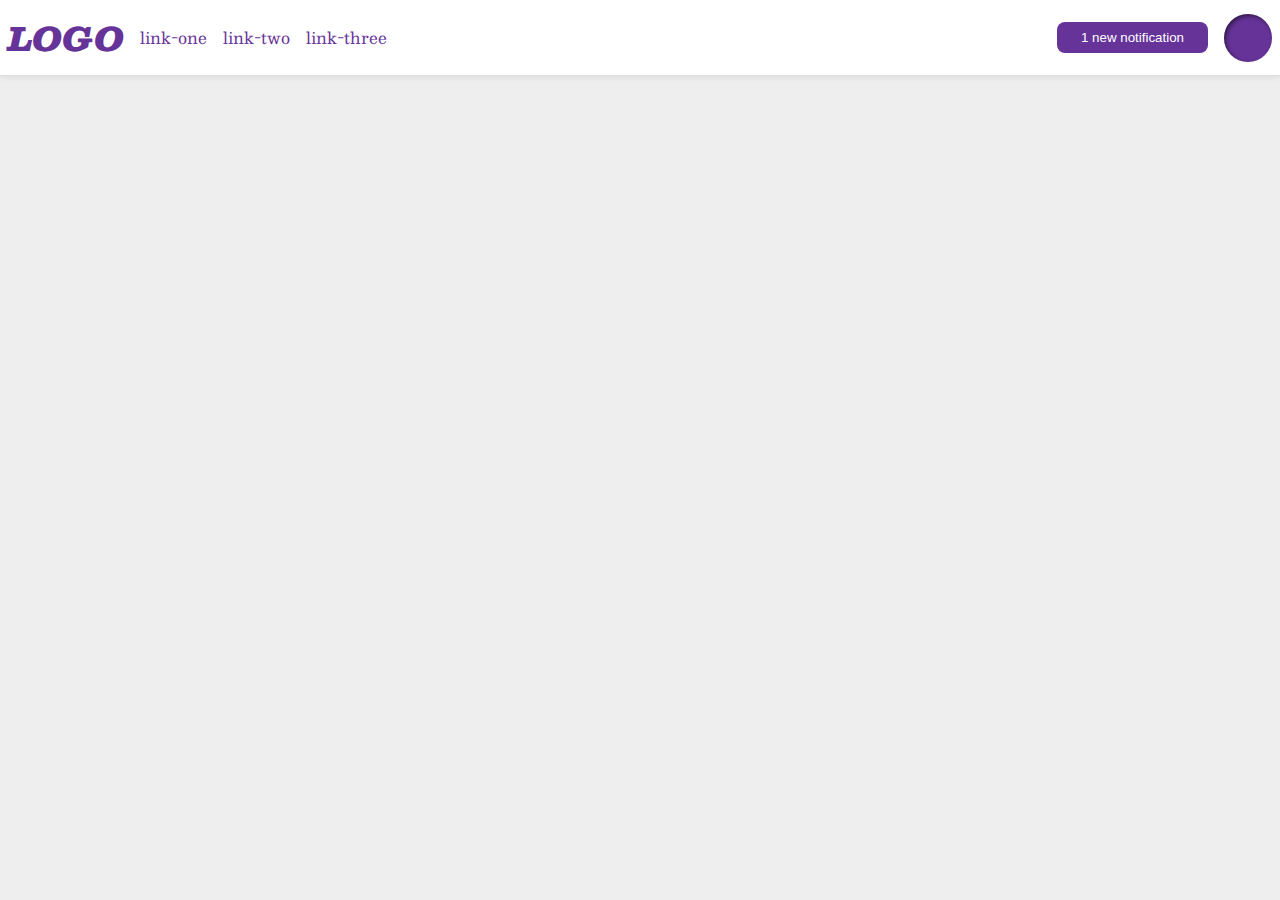
<file: flex/03-flex-header-2/index.html>
<!DOCTYPE html>
<html lang="en">
  <head>
    <meta charset="UTF-8" />
    <meta http-equiv="X-UA-Compatible" content="IE=edge" />
    <meta name="viewport" content="width=device-width, initial-scale=1.0" />
    <title>Flex Header 2</title>
    <link rel="stylesheet" href="style.css" />
  </head>
  <body>
    <div class="header">
      <div class="flexitem1">
        <div class="logo">LOGO</div>
        <ul class="links">
          <li><a href="google.com">link-one</a></li>
          <li><a href="google.com">link-two</a></li>
          <li><a href="google.com">link-three</a></li>
        </ul>
      </div>
      <div class="flexitem2">
        <button class="notifications">1 new notification</button>
        <div class="profile-image"></div>
      </div>
    </div>
  </body>
</html>
</file>
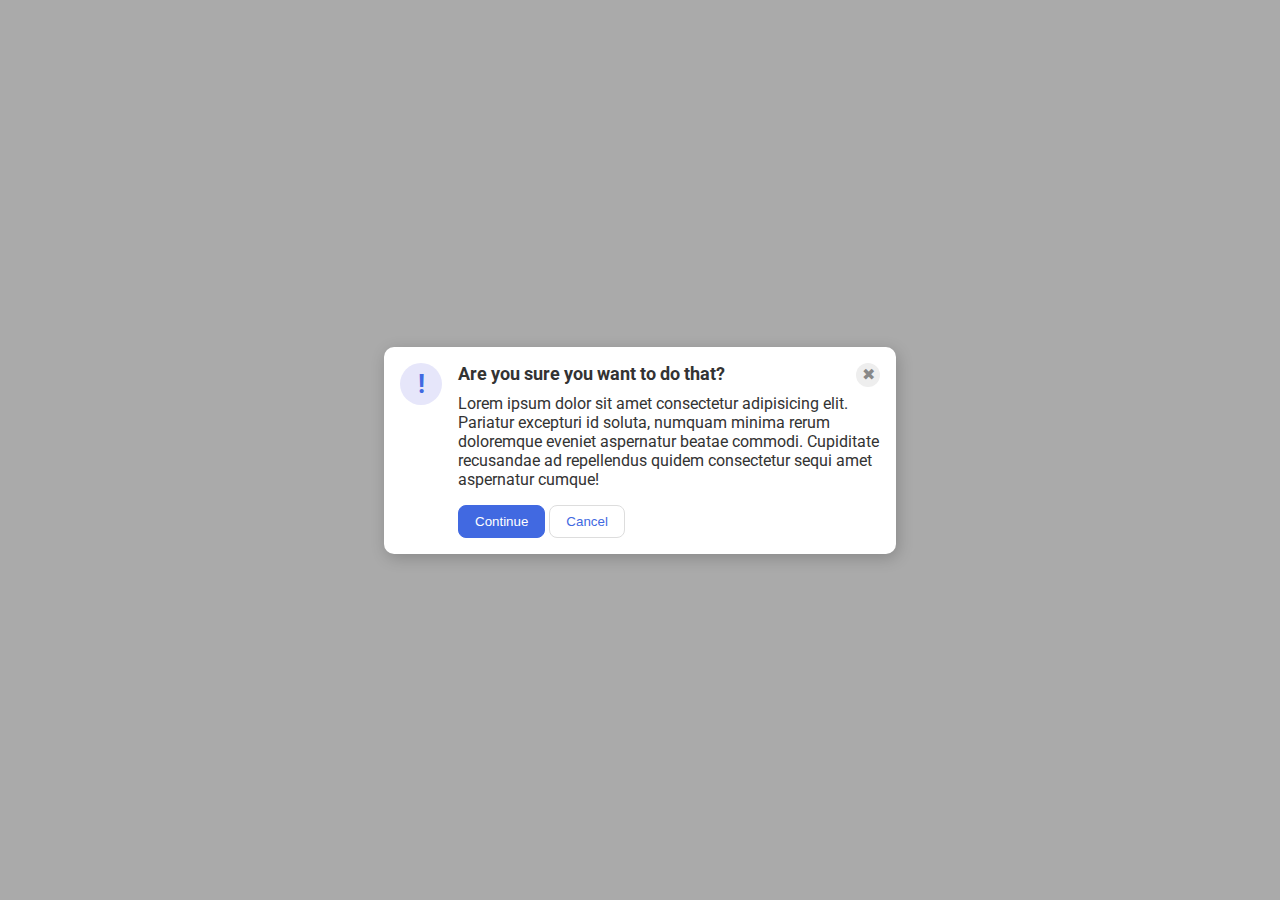
<file: flex/05-flex-modal/index.html>
<!DOCTYPE html>
<html lang="en">
  <head>
    <meta charset="UTF-8" />
    <meta http-equiv="X-UA-Compatible" content="IE=edge" />
    <meta name="viewport" content="width=device-width, initial-scale=1.0" />
    <link rel="stylesheet" href="style.css" />
    <title>Modal</title>
  </head>
  <body>
    <div class="modal">
      <div class="icon">!</div>
      <div class="container-top-mid-bottom">
        <div class="container-top">
          <div class="header">Are you sure you want to do that?</div>
          <div class="close-button">✖</div>
        </div>
        <div class="container-mid">
          <div class="text">
            Lorem ipsum dolor sit amet consectetur adipisicing elit. Pariatur
            excepturi id soluta, numquam minima rerum doloremque eveniet
            aspernatur beatae commodi. Cupiditate recusandae ad repellendus quidem
            consectetur sequi amet aspernatur cumque!
          </div>
          <div class="container-bottom">
            <button class="continue">Continue</button>
            <button class="cancel">Cancel</button>
          </div>
      </div>
    </div>
  </body>
</html>
</file>
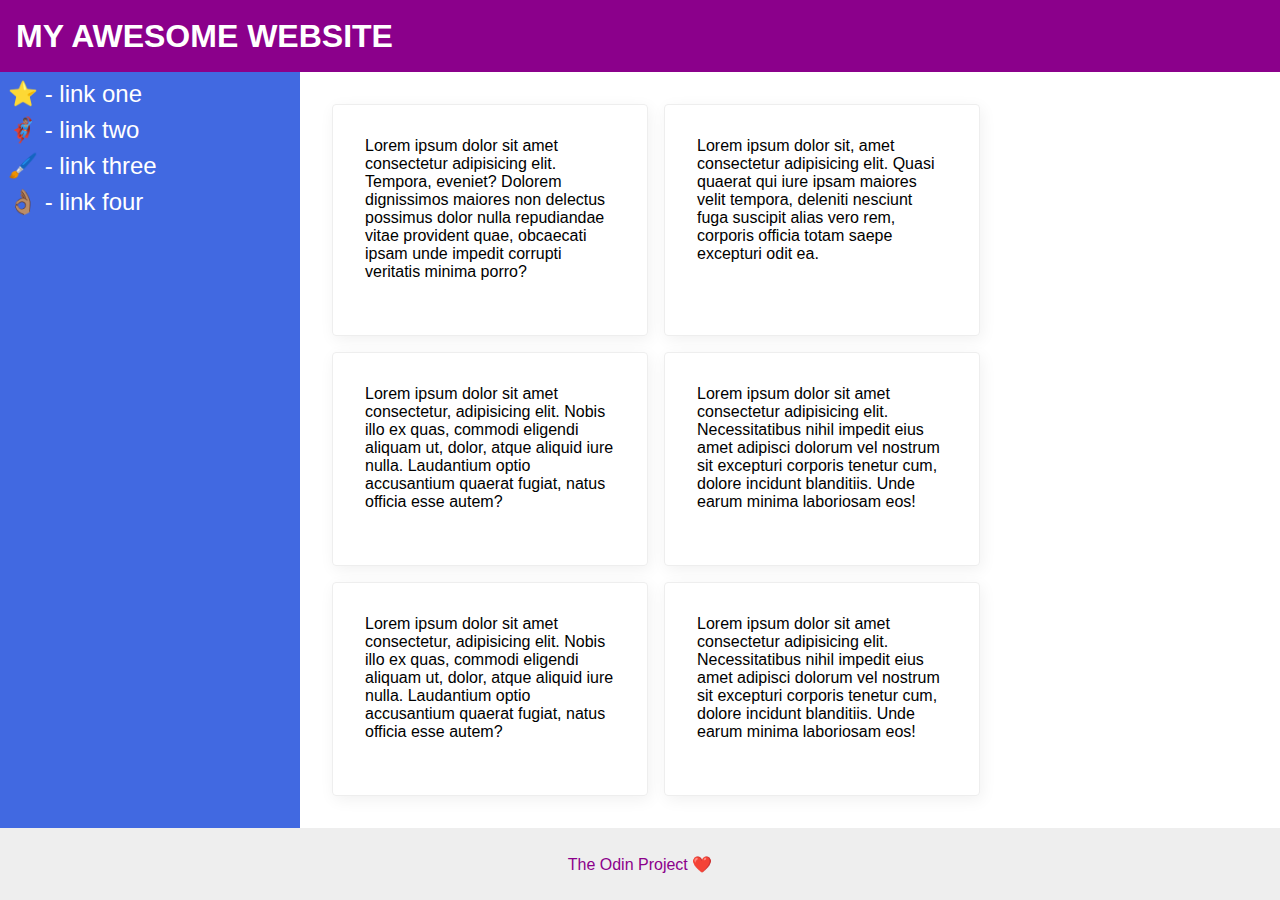
<file: flex/07-flex-layout-2/index.html>
<!DOCTYPE html>
<html lang="en">
  <head>
    <meta charset="UTF-8" />
    <meta http-equiv="X-UA-Compatible" content="IE=edge" />
    <meta name="viewport" content="width=device-width, initial-scale=1.0" />
    <title>The Holy Grail</title>
    <link rel="stylesheet" href="style.css" />
  </head>
  <body>
    <div class="header">MY AWESOME WEBSITE</div>
    <div class="container">
      <div class="sidebar">
        <ul>
          <li><a href="#">⭐ - link one</a></li>
          <li><a href="#">🦸🏽‍♂️ - link two</a></li>
          <li><a href="#">🖌️ - link three</a></li>
          <li><a href="#">👌🏽 - link four</a></li>
        </ul>
      </div>
      <div class="card-container">
        <div class="card">
          Lorem ipsum dolor sit amet consectetur adipisicing elit. Tempora,
          eveniet? Dolorem dignissimos maiores non delectus possimus dolor nulla
          repudiandae vitae provident quae, obcaecati ipsam unde impedit
          corrupti veritatis minima porro?
        </div>
        <div class="card">
          Lorem ipsum dolor sit, amet consectetur adipisicing elit. Quasi
          quaerat qui iure ipsam maiores velit tempora, deleniti nesciunt fuga
          suscipit alias vero rem, corporis officia totam saepe excepturi odit
          ea.
        </div>
        <div class="card">
          Lorem ipsum dolor sit amet consectetur, adipisicing elit. Nobis illo
          ex quas, commodi eligendi aliquam ut, dolor, atque aliquid iure nulla.
          Laudantium optio accusantium quaerat fugiat, natus officia esse autem?
        </div>
        <div class="card">
          Lorem ipsum dolor sit amet consectetur adipisicing elit.
          Necessitatibus nihil impedit eius amet adipisci dolorum vel nostrum
          sit excepturi corporis tenetur cum, dolore incidunt blanditiis. Unde
          earum minima laboriosam eos!
        </div>
        <div class="card">
          Lorem ipsum dolor sit amet consectetur, adipisicing elit. Nobis illo
          ex quas, commodi eligendi aliquam ut, dolor, atque aliquid iure nulla.
          Laudantium optio accusantium quaerat fugiat, natus officia esse autem?
        </div>
        <div class="card">
          Lorem ipsum dolor sit amet consectetur adipisicing elit.
          Necessitatibus nihil impedit eius amet adipisci dolorum vel nostrum
          sit excepturi corporis tenetur cum, dolore incidunt blanditiis. Unde
          earum minima laboriosam eos!
        </div>
      </div>
    </div>

    <div class="footer">The Odin Project ❤️</div>
  </body>
</html>
</file>
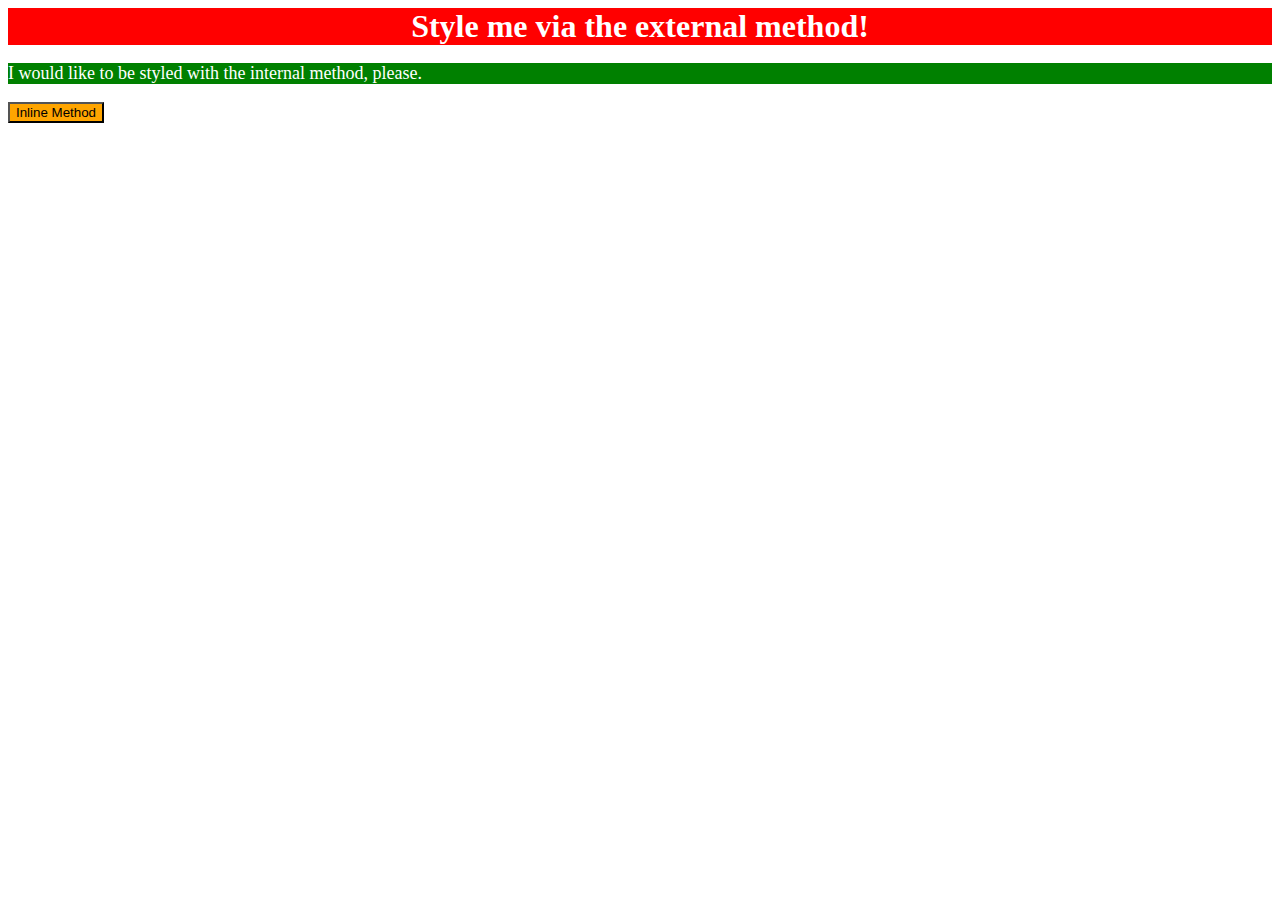
<file: foundations/01-css-methods/index.html>
<!DOCTYPE html>
<html lang="en">
  <head>
    <meta charset="UTF-8">
    <meta http-equiv="X-UA-Compatible" content="IE=edge">
    <meta name="viewport" content="width=device-width, initial-scale=1.0">
    <style type="text/css">
    p {
      background-color: green;
      color: white;
      font-size: 18px;
      }
    </style>
    <title>Methods for Adding CSS</title>
    <link rel="stylesheet" href="style.css">
  </head>
  <body>
    <div>Style me via the external method!</div>
    <p>I would like to be styled with the internal method, please.</p>
    <button style="background-color:orange; fontsize:18px;">Inline Method</button>
  </body>
</html>
</file>
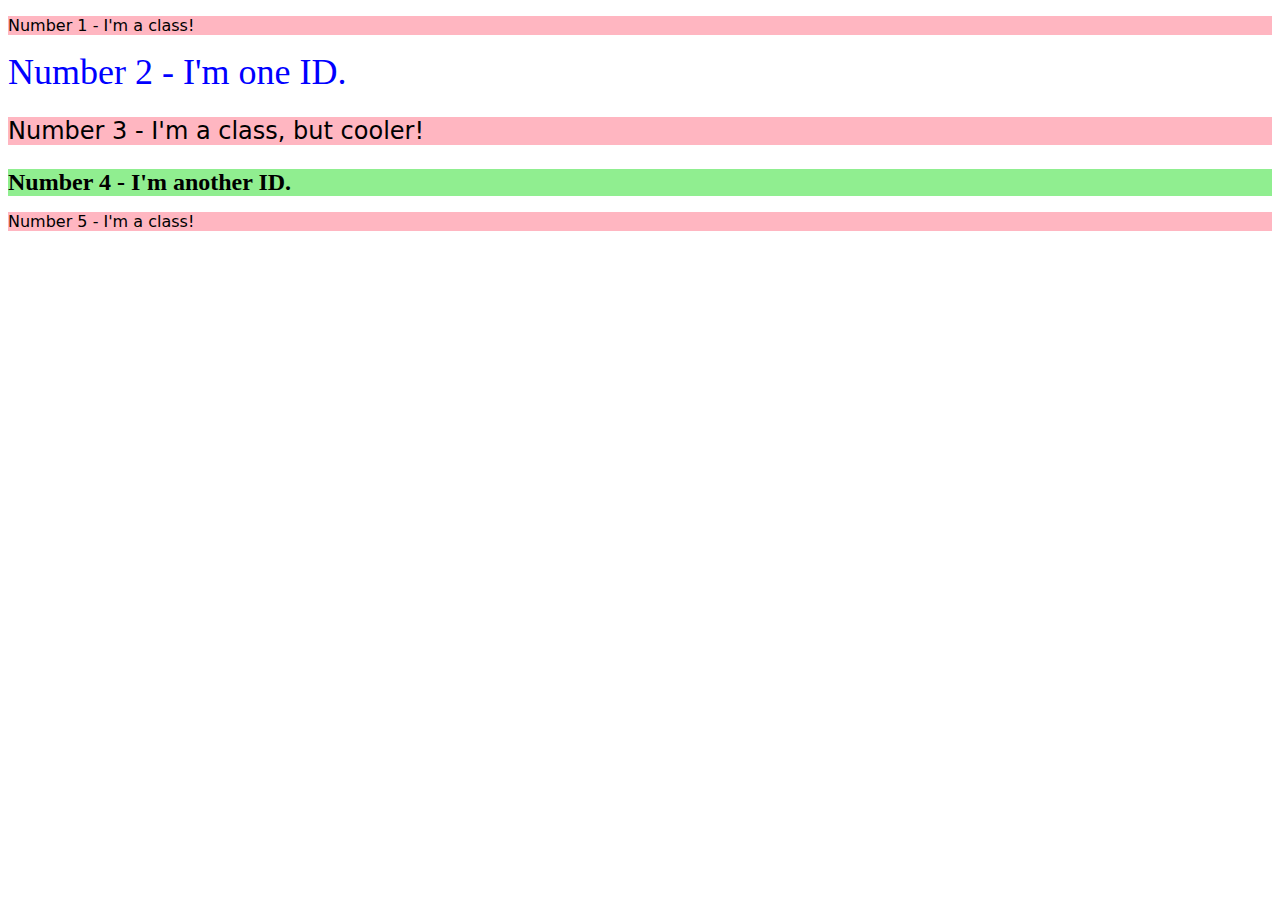
<file: foundations/02-class-id-selectors/index.html>
<!DOCTYPE html>
<html lang="en">
  <head>
    <meta charset="UTF-8">
    <meta http-equiv="X-UA-Compatible" content="IE=edge">
    <meta name="viewport" content="width=device-width, initial-scale=1.0">
    <title>Class and ID Selectors</title>
    <link rel="stylesheet" href="style.css">
  </head>
  <body>
    <p class="odd">Number 1 - I'm a class!</p>
    <div id="secondE">Number 2 - I'm one ID.</div>
    <p class="odd common">Number 3 - I'm a class, but cooler!</p>
    <div id="fourthE" class="common">Number 4 - I'm another ID.</div>
    <p class="odd">Number 5 - I'm a class!</p>
  </body>
</html>
</file>
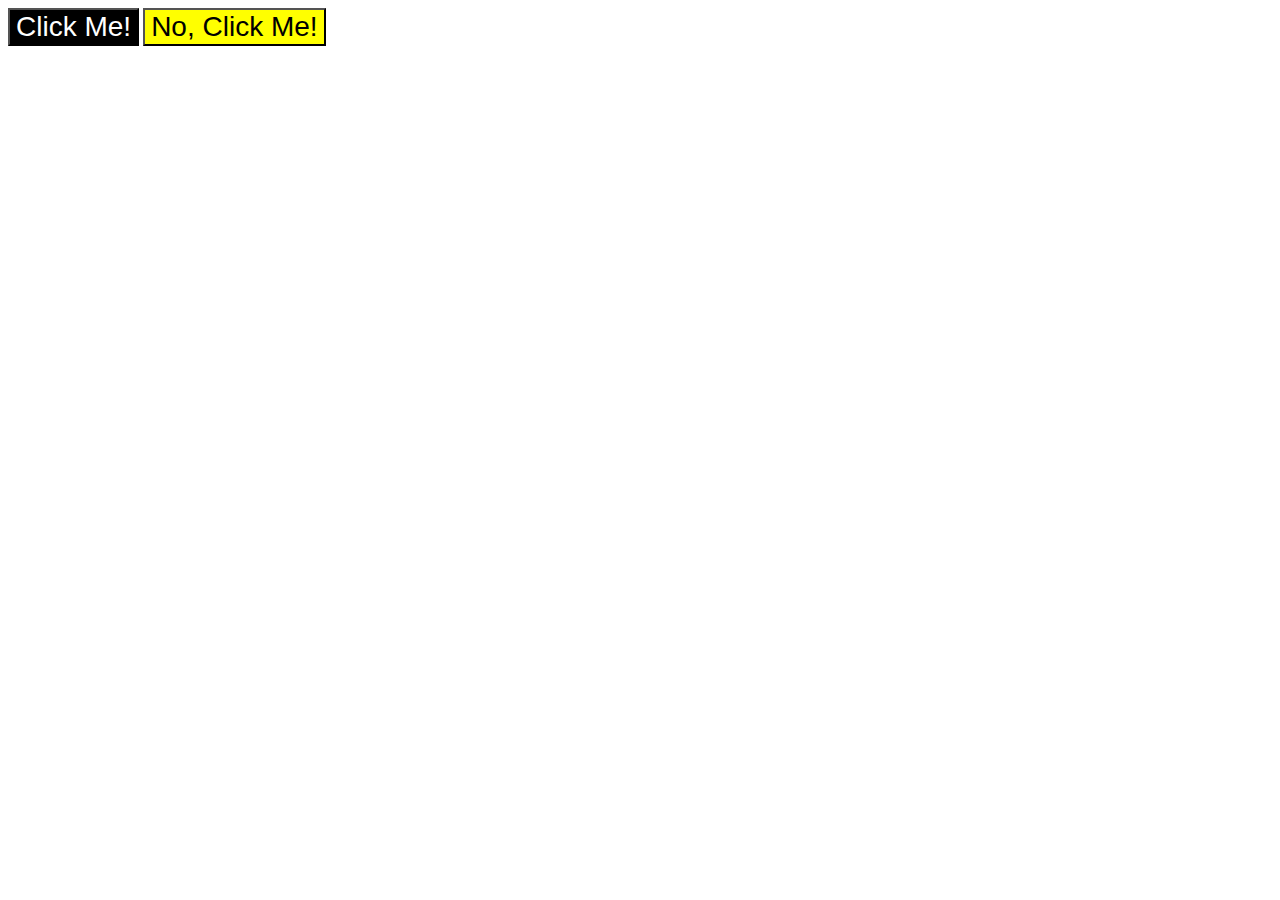
<file: foundations/03-grouping-selectors/index.html>
<!DOCTYPE html>
<html lang="en">
  <head>
    <meta charset="UTF-8">
    <meta http-equiv="X-UA-Compatible" content="IE=edge">
    <meta name="viewport" content="width=device-width, initial-scale=1.0">
    <title>Grouping Selectors</title>
    <link rel="stylesheet" href="style.css">
  </head>
  <body>
    <button class="dark">Click Me!</button>
    <button class="light">No, Click Me!</button>
  </body>
</html>
</file>
<file: flex/03-flex-header-2/style.css>
/* this is some magical font-importing.  
you'll learn about it later. */
@import url("https://fonts.googleapis.com/css2?family=Besley:ital,wght@0,400;1,900&display=swap");

/* 0001 */
body {
  margin: 0;
  background: #eee;
  font-family: Besley, serif;
}

/* 0010 */
.header {
  background: white;
  border-bottom: 1px solid #ddd;
  box-shadow: 0 0 8px rgba(0, 0, 0, 0.1);
  display: flex;
  justify-content: space-between;
  padding-top: 8px;
  padding-bottom: 8px;
}

/* 0010 */
.profile-image {
  background: rebeccapurple;
  box-shadow: inset 2px 2px 4px rgba(0, 0, 0, 0.5);
  border-radius: 50%;
  width: 48px;
  height: 48px;
  margin-left: 16px;
}

/* 0010 */
.logo {
  color: rebeccapurple;
  font-size: 32px;
  font-weight: 900;
  font-style: italic;
}

/* 0001 */
button {
  border: none;
  border-radius: 8px;
  background: rebeccapurple;
  color: white;
  padding: 8px 24px;
}

/* 0001 */
a {
  /* this removes the line under our links */
  text-decoration: none;
  color: rebeccapurple;
}

/* 0001 */
ul {
  list-style-type: none;
  display: flex;
  gap: 16px;
  padding-left: 16px;
}

.flexitem1 {
  display: flex;
  align-items: center;
  margin-left: 8px;
}

.flexitem2 {
  display: flex;
  align-items: center;
  margin-right: 8px;
}
</file>
<file: flex/05-flex-modal/style.css>
@import url("https://fonts.googleapis.com/css2?family=Roboto:wght@400;700&display=swap");

html,
body {
  height: 100%;
}

body {
  font-family: Roboto, sans-serif;
  margin: 0;
  background: #aaa;
  color: #333;
  /* I'll give you this one for free lol */
  display: flex;
  align-items: center;
  justify-content: center;
}

.modal {
  background: white;
  width: 480px;
  border-radius: 10px;
  box-shadow: 2px 4px 16px rgba(0, 0, 0, 0.2);
  display: flex;
  padding: 16px;
}

.icon {
  color: royalblue;
  font-size: 26px;
  font-weight: 700;
  background: lavender;
  width: 42px;
  height: 42px;
  border-radius: 50%;
  display: flex;
  align-items: center;
  justify-content: center;
  flex-shrink: 0;
  margin-right: 16px;
}

.close-button {
  background: #eee;
  border-radius: 50%;
  color: #888;
  font-weight: 400;
  font-size: 16px;
  height: 24px;
  width: 24px;
  display: flex;
  align-items: center;
  justify-content: center;
}

button {
  padding: 8px 16px;
  border-radius: 8px;
}

button.continue {
  background: royalblue;
  border: 1px solid royalblue;
  color: white;
}

button.cancel {
  background: white;
  border: 1px solid #ddd;
  color: royalblue;
}

.container-top {
  display: flex;
  justify-content: space-between;
}

.container-mid {
  display: flex;
  flex-direction: column;
  gap: 16px;
}

.container-bottom {
  display: flex;
  gap: 4px;
}

.header {
  font-size: 18px;
  font-weight: bold;
  margin-bottom: 10px;
}
</file>
<file: flex/07-flex-layout-2/style.css>
body {
  font-family: -apple-system, BlinkMacSystemFont, "Segoe UI", Roboto, Oxygen,
    Ubuntu, Cantarell, "Open Sans", "Helvetica Neue", sans-serif;
  margin: 0;
  min-height: 100vh;
  display: flex;
  justify-content: space-between;
  flex-direction: column;
}

.header {
  height: 72px;
  background: darkmagenta;
  color: white;
  font-size: 32px;
  font-weight: 900;
  display: flex;
  justify-content: center;
  align-items: center;
  justify-content: flex-start;
  padding-left: 16px;
}

.footer {
  height: 72px;
  background: #eee;
  color: darkmagenta;
  display: flex;
  justify-content: center;
  align-items: center;
}

.sidebar {
  width: 300px;
  background: royalblue;
  box-sizing: border-box;
  flex-shrink: 0;
}

.card {
  border: 1px solid #eee;
  box-shadow: 2px 4px 16px rgba(0, 0, 0, 0.06);
  border-radius: 4px;
  width: 250px;
  padding: 32px;
}

.container {
  display: flex;
  flex: 1;
}

.card-container {
  display: flex;
  flex-wrap: wrap;
  gap: 16px;
  padding: 32px;
}

ul {
  list-style-type: none;
  margin: 0;
  padding-left: 0;
  padding-left: 8px;
  padding-top: 8px;
}

li {
  margin-bottom: 8px;
}

a {
  text-decoration: none;
  color: white;
  font-size: 24px;
}
</file>
<file: foundations/01-css-methods/style.css>
div {
  background-color: red;
  color: white;
  font-size: 32px;
  text-align: center;
  font-weight: bold;
}
</file>
<file: foundations/02-class-id-selectors/style.css>
.odd {
  background-color: lightpink;
  font-family: Verdana, "DejaVu Sans", sans-serif;
}

#secondE {
  color: blue;
  font-size: 36px;
}

#fourthE {
  background-color: lightgreen;
  font-weight: bold;
}

.common {
  font-size: 24px;
}
</file>
<file: foundations/03-grouping-selectors/style.css>
.dark {
  background-color: black;
  color: white;
}

.light {
  background-color: yellow;
}

.dark, 
.light {
  font-size: 28px;
  font-family: Helvetica, "Times New Roman", sans-serif;
}
</file>
